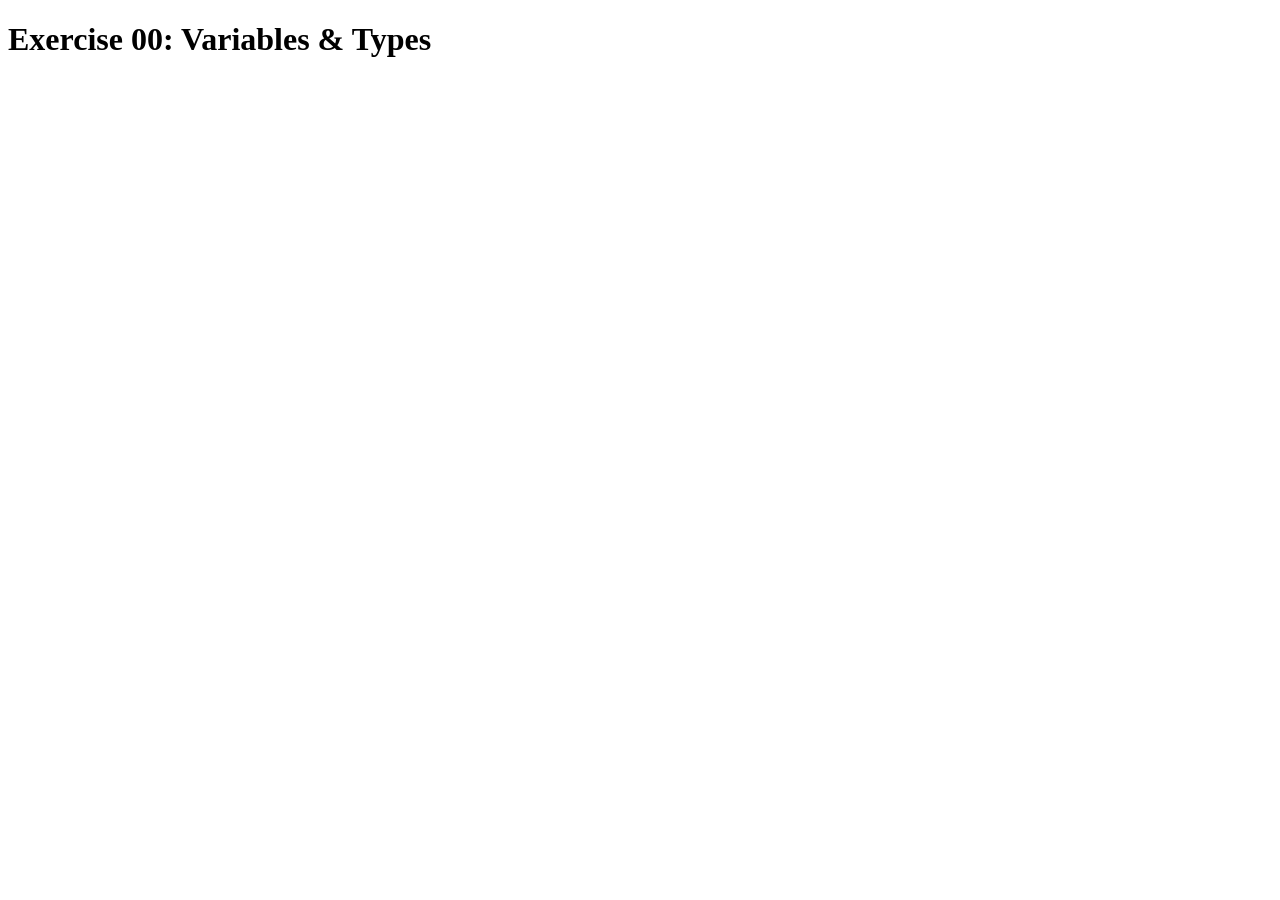
<file: ex00/index.html>
<!DOCTYPE html>
<html lang="en">
<head>
  <meta charset="UTF-8">
  <meta name="viewport" content="width=device-width, initial-scale=1.0">
  <title>ex00 - Variables & Types</title>
  <script src="script.js" defer></script>
</head>
<body>
  <h1>Exercise 00: Variables &amp; Types</h1>
</body>
</html>
</file>
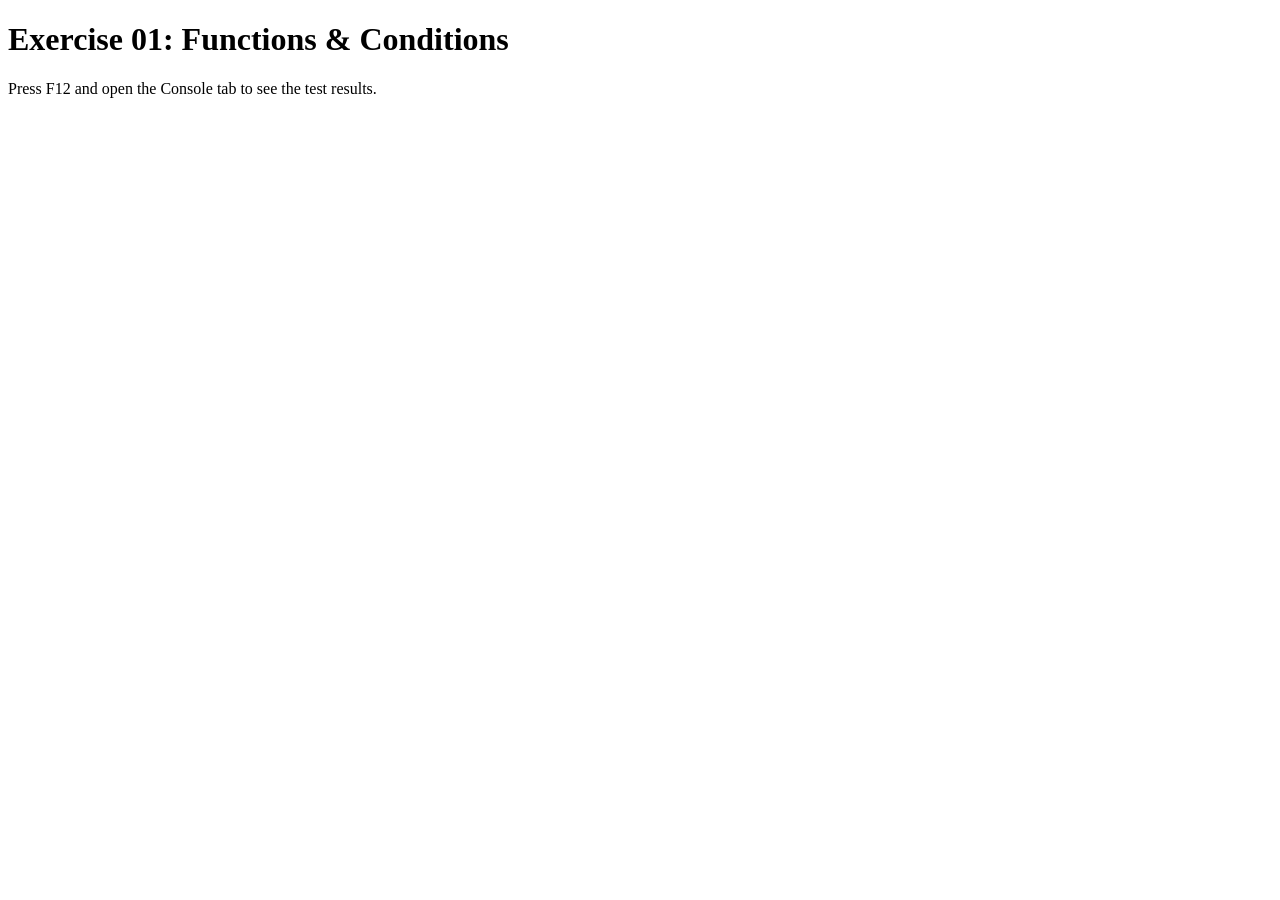
<file: ex01/index.html>
<!DOCTYPE html>
<html lang="en">
<head>
  <meta charset="UTF-8">
  <meta name="viewport" content="width=device-width, initial-scale=1.0">
  <title>ex01 - Functions &amp; Conditions</title>
  <script src="script.js" defer></script>
</head>
<body>
  <h1>Exercise 01: Functions &amp; Conditions</h1>
  <p>Press F12 and open the Console tab to see the test results.</p>
</body>
</html>
</file>
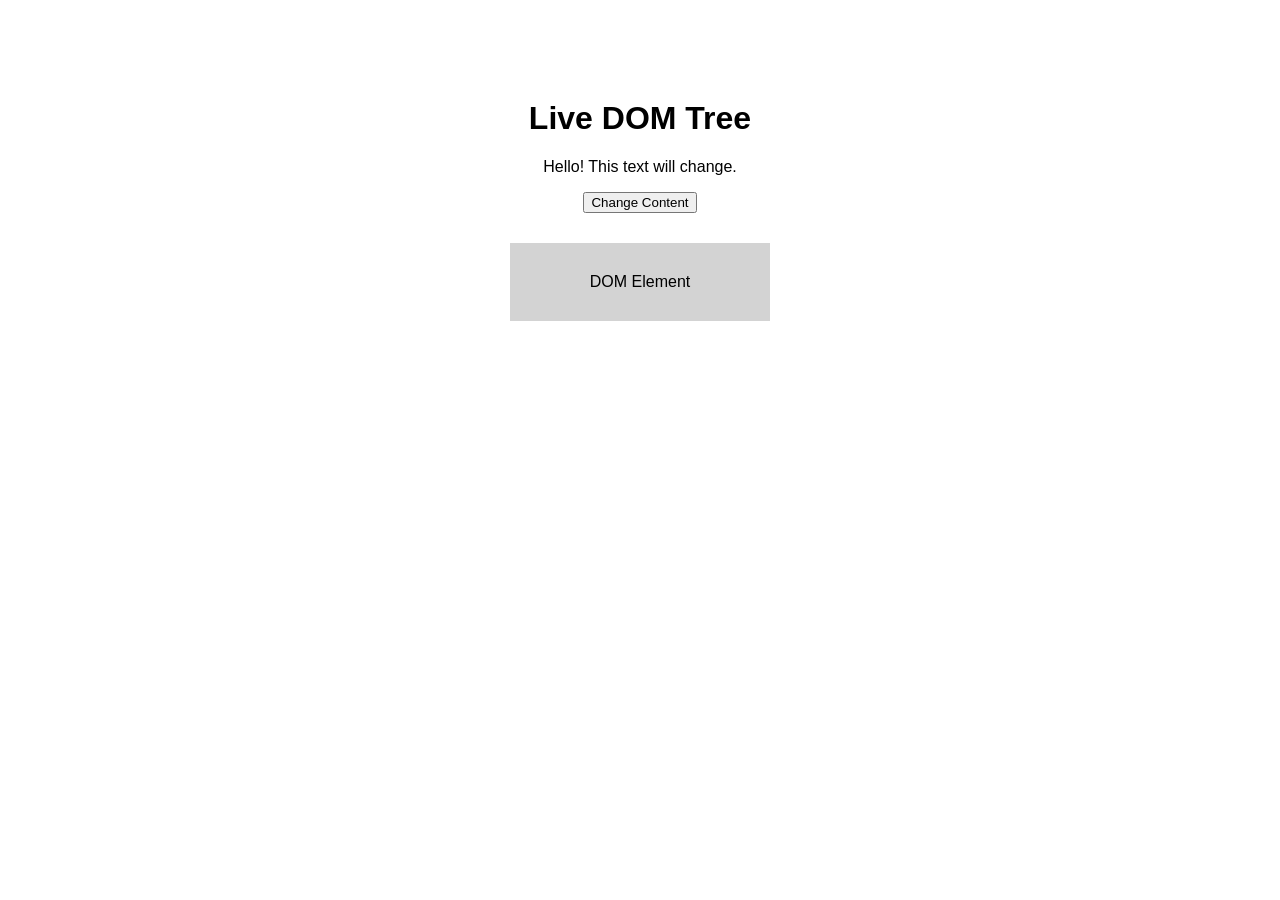
<file: ex02/index.html>
<!DOCTYPE html>
<html lang="en">
<head>
    <meta charset="UTF-8">
    <meta name="viewport" content="width=device-width, initial-scale=1.0">
    <title>Live DOM Tree</title>
    <link rel="stylesheet" href="style.css">
</head>
<body>

    <div class="container">
        <h1 id="title">Live DOM Tree</h1>

        <p id="message">Hello! This text will change.</p>

        <button id="changeButton">Change Content</button>

        <div id="box">DOM Element</div>
    </div>

    <script src="script.js"></script>
</body>
</html>
</file>
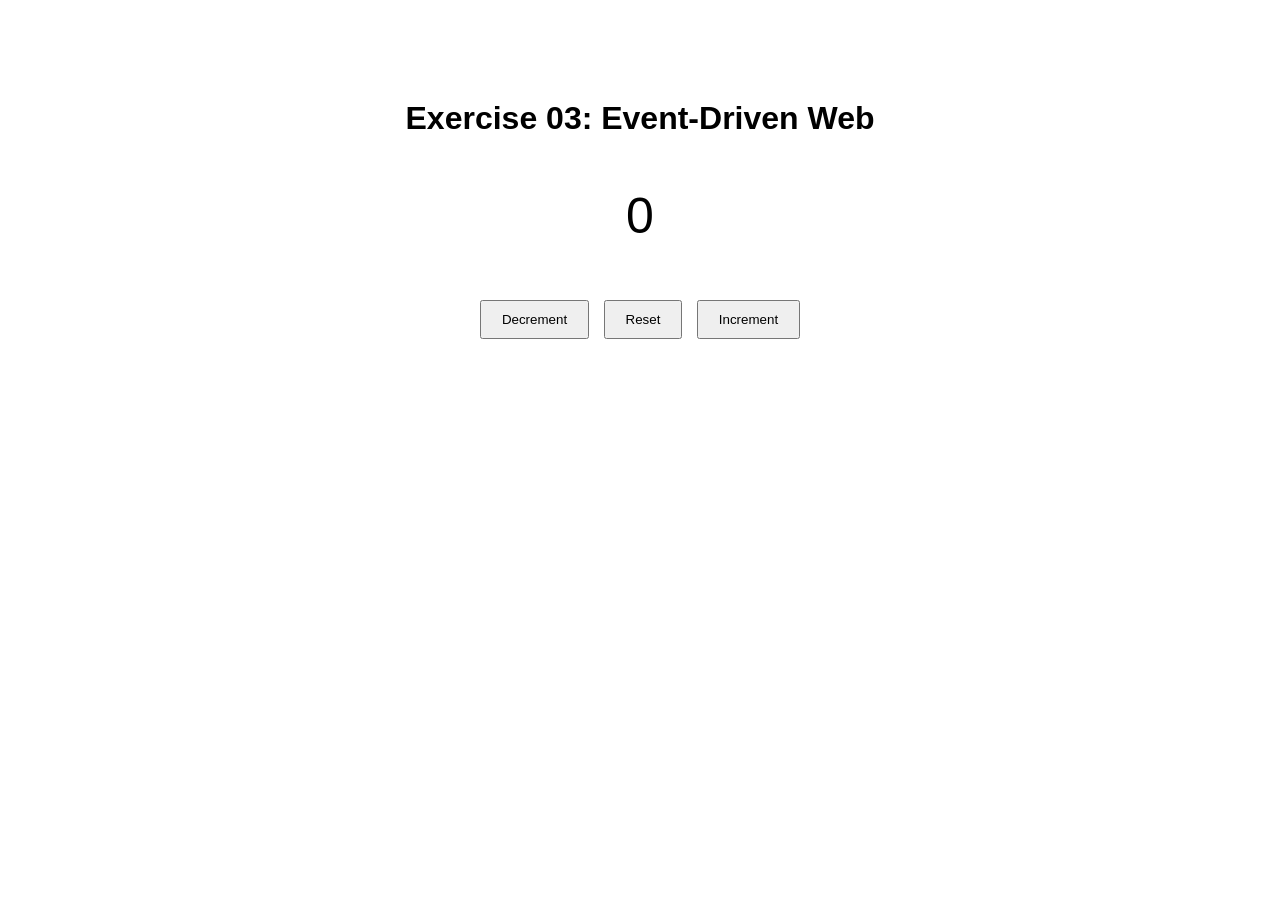
<file: ex03/index.html>
<!DOCTYPE html>
<html lang="en">
<head>
  <meta charset="UTF-8">
  <meta name="viewport" content="width=device-width, initial-scale=1.0">
  <title>ex03 - Event-Driven Web</title>
  <link rel="stylesheet" href="style.css">
  <script src="script.js" defer></script>
</head>
<body>
  <h1>Exercise 03: Event-Driven Web</h1>

  <div id="counter">
    <p id="count">0</p>
    <button id="decrement">Decrement</button>
    <button id="reset">Reset</button>
    <button id="increment">Increment</button>
  </div>
</body>
</html>
</file>
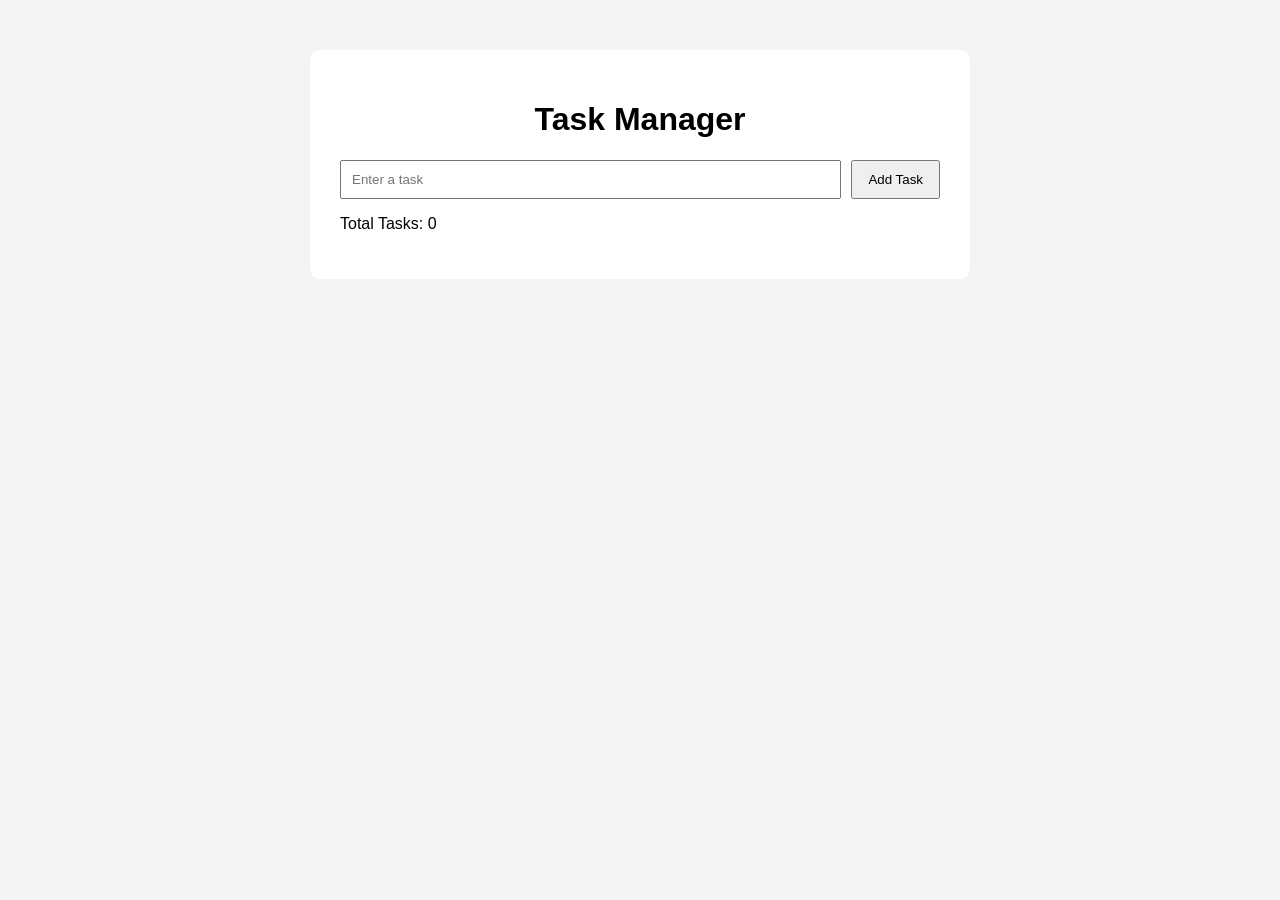
<file: ex04/index.html>
<!DOCTYPE html>
<html lang="en">
<head>
    <meta charset="UTF-8">
    <meta name="viewport" content="width=device-width, initial-scale=1.0">
    <title>Task Manager</title>
    <link rel="stylesheet" href="style.css">
</head>
<body>

    <div class="container">
        <h1>Task Manager</h1>

        <div class="input-area">
            <input type="text" id="taskInput" placeholder="Enter a task">
            <button id="addButton">Add Task</button>
        </div>

        <p>Total Tasks: <span id="taskCount">0</span></p>

        <ul id="taskList"></ul>
    </div>

    <script src="script.js"></script>
</body>
</html>
</file>
<file: ex02/style.css>
body {
    font-family: Arial, sans-serif;
    text-align: center;
    margin-top: 100px;
}

.container {
    max-width: 500px;
    margin: auto;
}

#box {
    margin: 30px auto;
    padding: 30px;
    width: 200px;
    background-color: lightgray;
}

.active {
    background-color: green;
    color: white;
    transform: scale(1.05);
}
</file>
<file: ex03/style.css>
body {
    font-family: Arial, sans-serif;
    text-align: center;
    margin-top: 100px;
}

.counter {
    max-width: 400px;
    margin: auto;
}

#count {
    font-size: 50px;
    color: black;
}

button {
    padding: 10px 20px;
    margin: 5px;
    cursor: pointer;
}
</file>
<file: ex04/style.css>
body {
    font-family: Arial, sans-serif;
    background-color: #f4f4f4;
    margin: 0;
    padding: 50px;
}

.container {
    max-width: 600px;
    margin: auto;
    background-color: white;
    padding: 30px;
    border-radius: 10px;
}

h1 {
    text-align: center;
}

.input-area {
    display: flex;
    gap: 10px;
}

input {
    flex: 1;
    padding: 10px;
}

button {
    padding: 10px 15px;
    cursor: pointer;
}

li {
    display: flex;
    justify-content: space-between;
    align-items: center;
    padding: 10px;
    margin-top: 10px;
    background-color: #eee;
}

.completed {
    text-decoration: line-through;
    opacity: 0.6;
}

.delete {
    margin-left: 10px;
}
</file>
